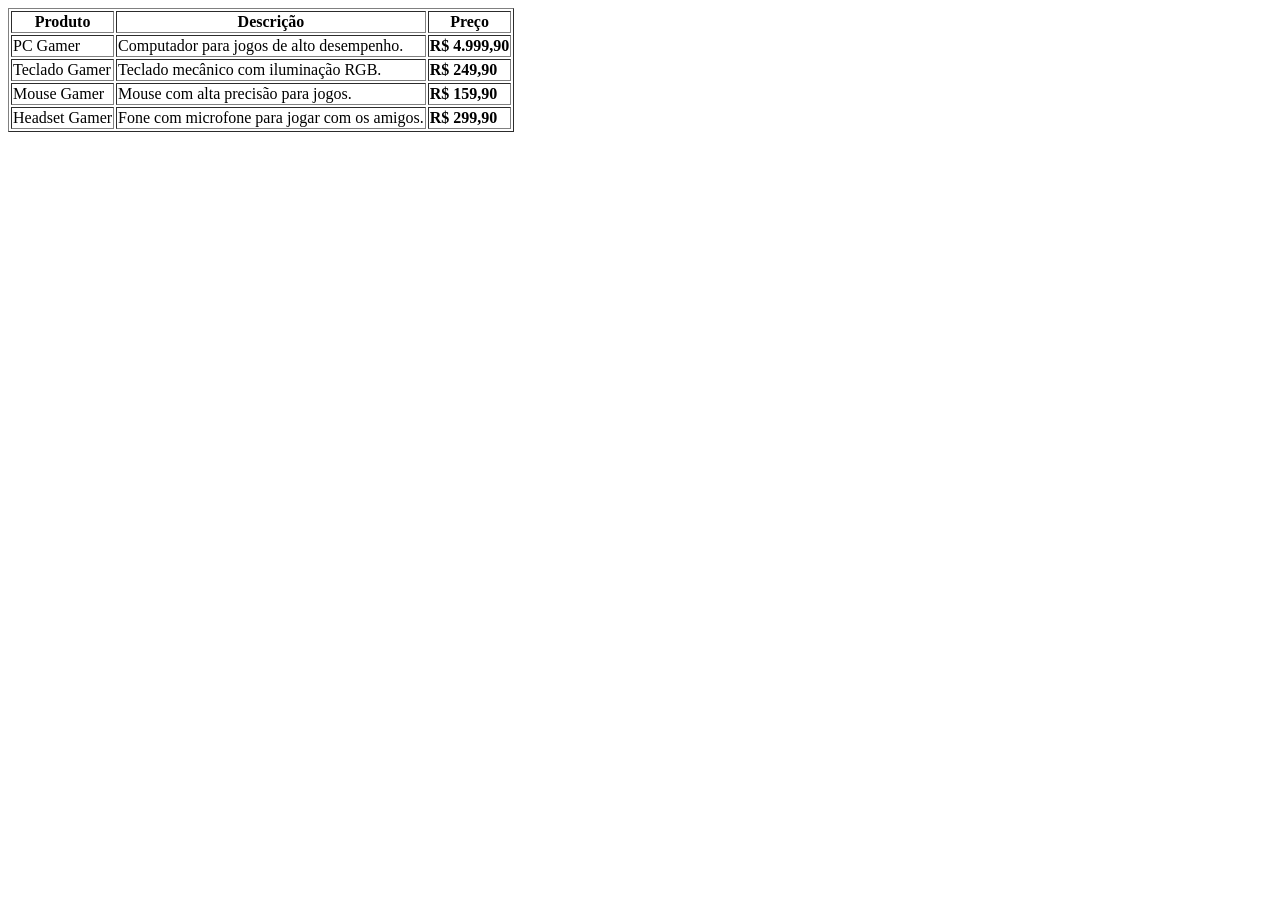
<file: Atividades/S4_AT2.3_R4_LIMA_Hypertext Markup Language (etapa3)/index.html>
<!DOCTYPE html>
<html lang="pt-br">
<head>
    <!-- Configurações da página -->
    <meta charset="UTF-8">
    <meta name="viewport" content="width=device-width, initial-scale=1.0">
    <meta name="description" content="Loja de produtos gamers">

    <title>PixelGear eSports Store</title>


</head>
<body>
    <table border="1">
        <tr>
            <th>Produto</th>
            <th>Descrição</th>
            <th>Preço</th>
        </tr>
        <tr>
            <td>PC Gamer</td>
            <td>Computador para jogos de alto desempenho.</td>
            <td><strong>R$ 4.999,90</strong></td>
        </tr>
        <tr>
            <td>Teclado Gamer</td>
            <td>Teclado mecânico com iluminação RGB.</td>
            <td><strong>R$ 249,90</strong></td>
        </tr>
        <tr>
            <td>Mouse Gamer</td>
            <td>Mouse com alta precisão para jogos.</td>
            <td><strong>R$ 159,90</strong></td>
        </tr>
        <tr>
            <td>Headset Gamer</td>
            <td>Fone com microfone para jogar com os amigos.</td>
            <td><strong>R$ 299,90</strong></td>
        </tr>
    </table>
</file>
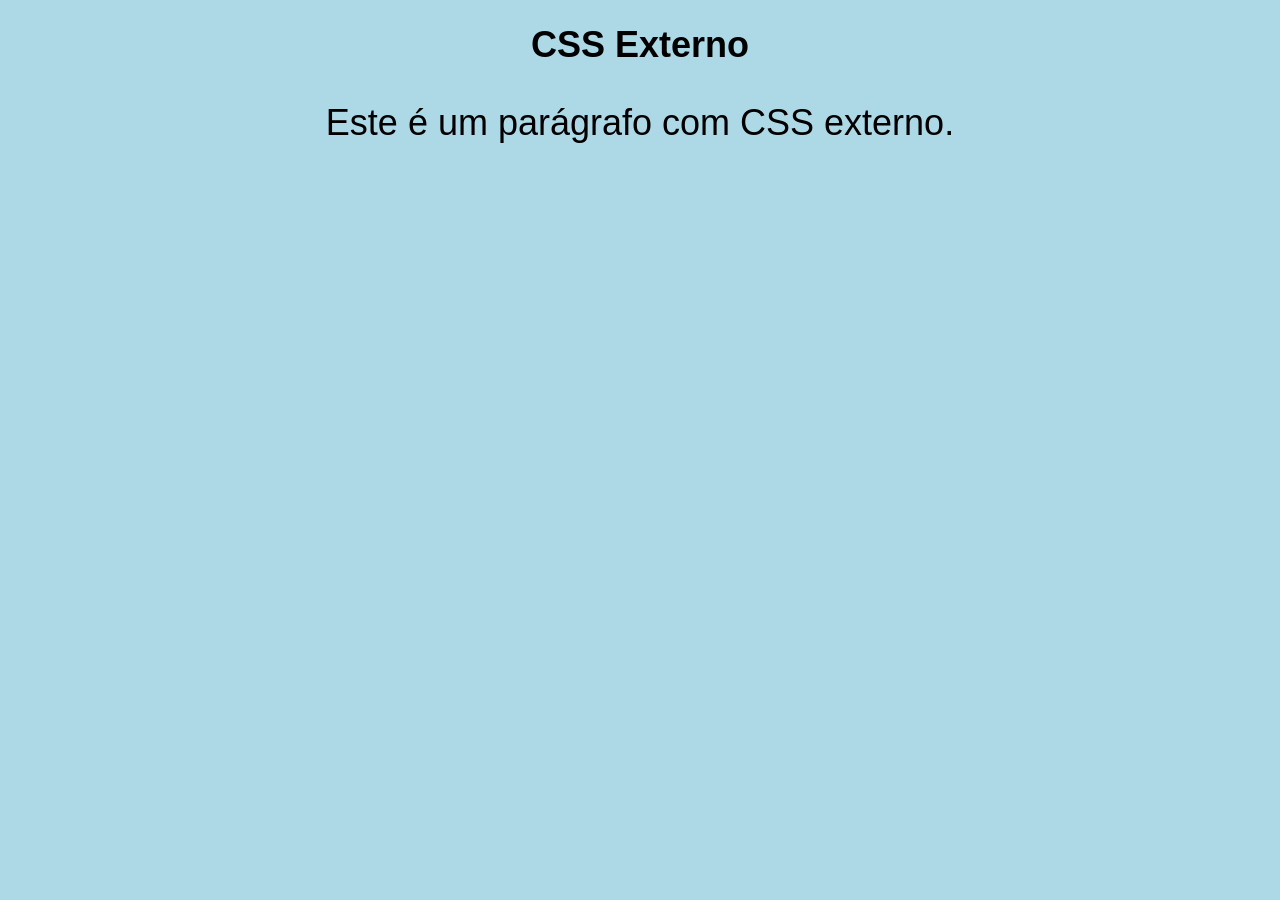
<file: Atividades/S1_AT3_R1_LIMA/CSSexterno.html>
<!DOCTYPE html>
<html lang="pt-br">
<head>
    <meta charset="UTF-8">
    <meta name="viewport" content="width=device-width, initial-scale=1.0">
    <title>CSS Externo</title>
    <link rel="stylesheet" href="style.css">
</head>
<body>
    <h1 class="titulo-h">CSS Externo</h1>
    <p class="paragrafo">Este é um parágrafo com CSS externo.</p>
</body>
</html>
</file>
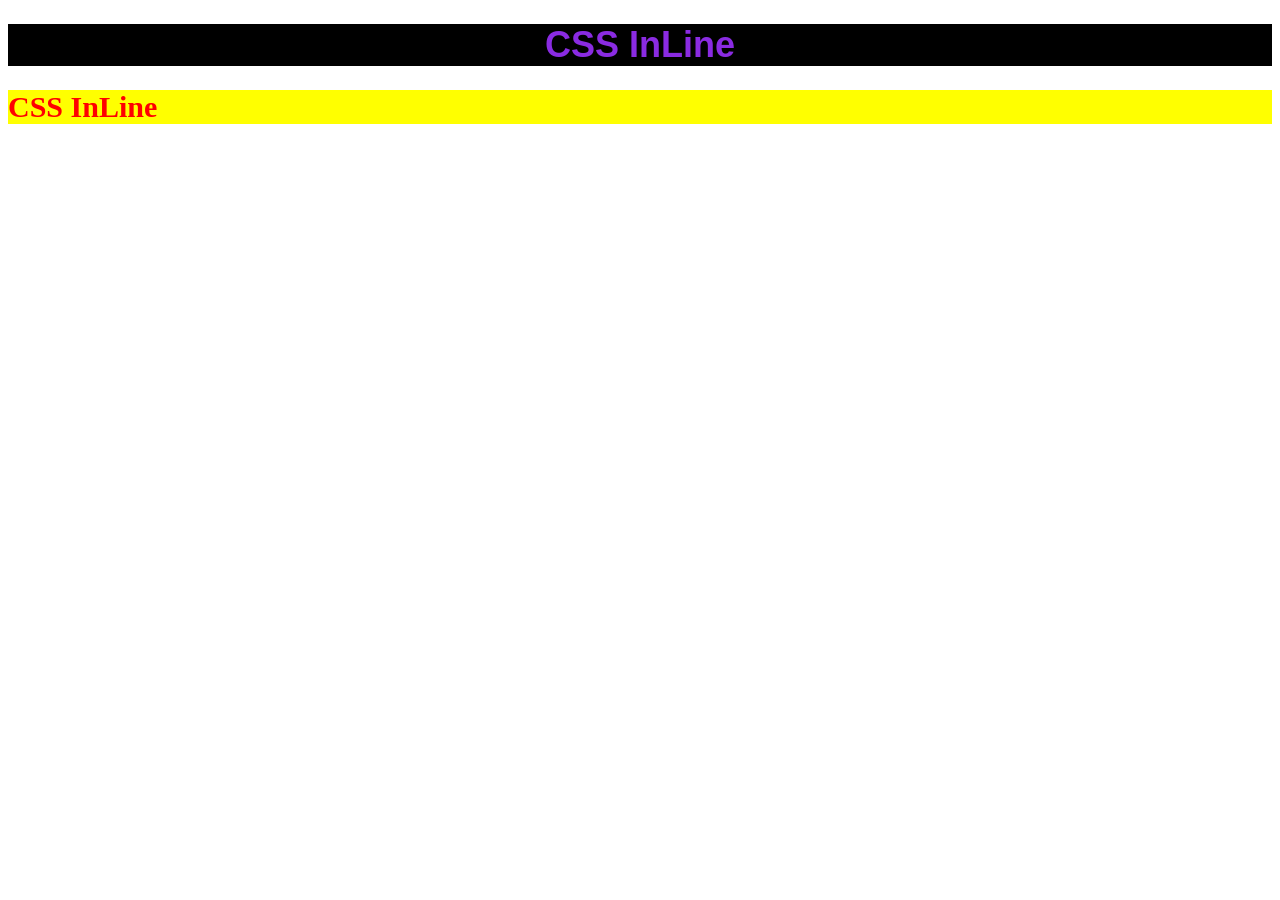
<file: Atividades/S1_AT3_R1_LIMA/CSSinLine.HTML>
<!DOCTYPE html>
<html lang="pt-br">
<head>
    <meta charset="UTF-8">
    <meta name="viewport" content="width=device-width, initial-scale=1.0">
    <meta http-equiv="X-UA-Compatible" content="ie=edge">
    <title>CSS-InLine</title>
</head>
<body>
    <!-- Declaração de CSS Inline -->
     <h1 style="color: blueviolet; background-color: black; font-family: Arial, sans-serif; font-size: 36px; text-align: center;">CSS InLine</h1>
     <h1 style="color: red; background-color: yellow; font-family: 'Times New Roman', serif; font-size: 30px; text-align: left;">CSS InLine</h1>
    
</body>
</html>
</file>
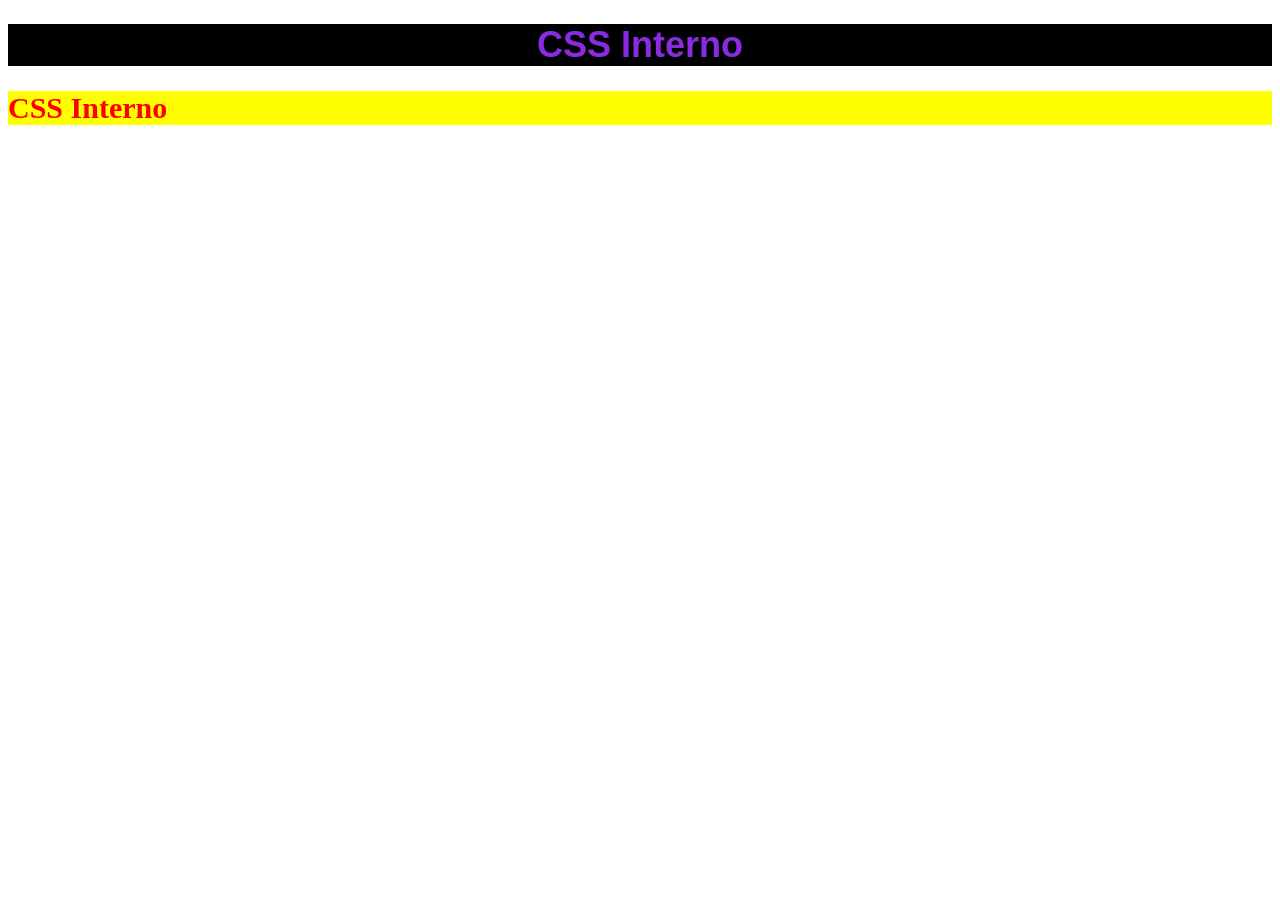
<file: Atividades/S1_AT3_R1_LIMA/CSSinterno.html>
<!DOCTYPE html>
<html lang="pt-br">
<head>
    <meta charset="UTF-8">
    <meta name="viewport" content="width=device-width, initial-scale=1.0">
    <title>CSS Interno</title>
    <style>
        h1 {
            color: blueviolet;
            background-color: black;
            font-family: Arial, sans-serif;
            font-size: 36px;
            text-align: center;
        }
        h2 {
            color: red;
            background-color: yellow;
            font-family: 'Times New Roman', serif;
            font-size: 30px;
            text-align: left;
        }
    </style>
</head>
<body>
    <h1>CSS Interno</h1>
    <h2>CSS Interno</h2>
</body>
</html>
</file>
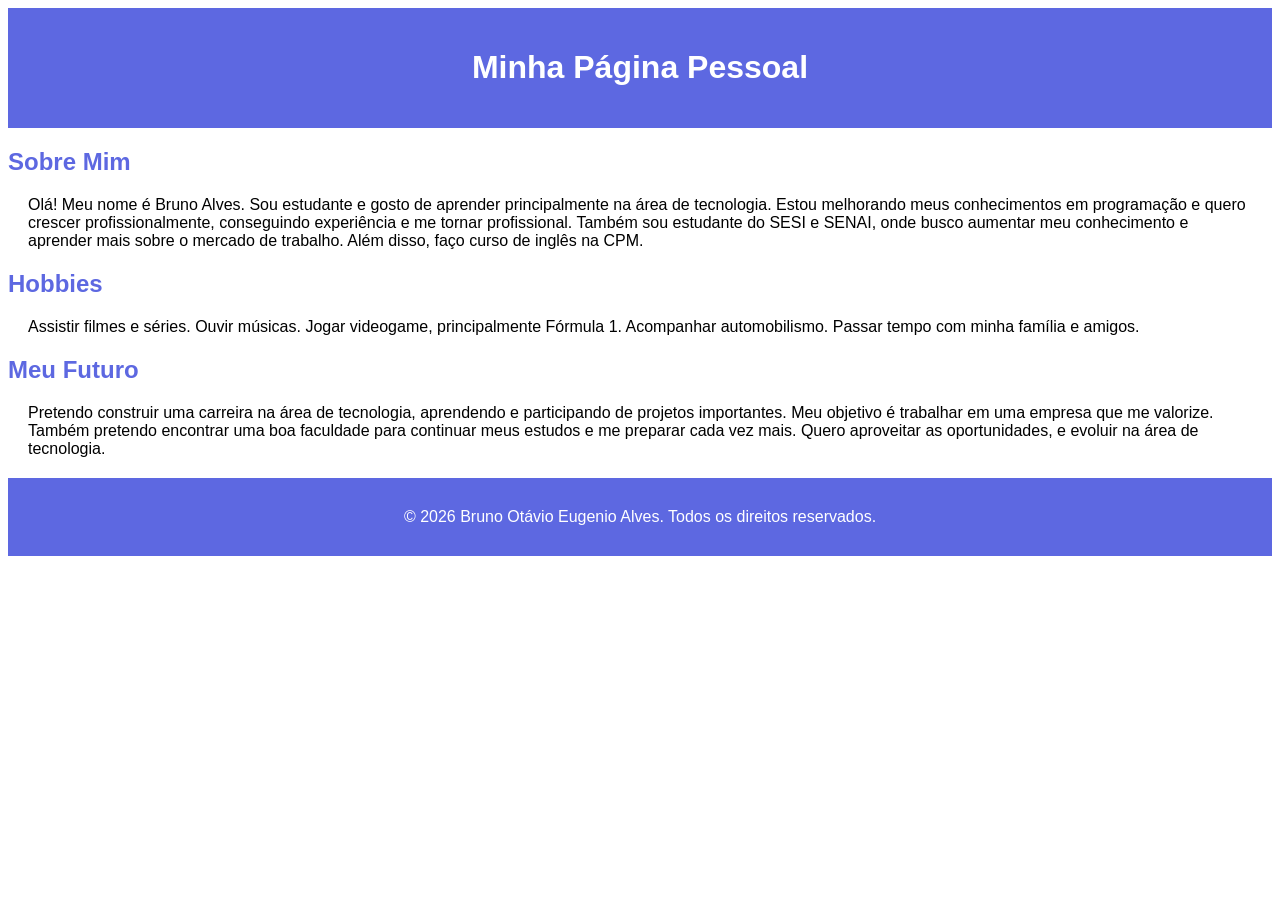
<file: Atividades/S1_AT3_R1_LIMA/Página_Pessoal.html>
<!DOCTYPE html>
<html lang="pt-br">

<head>
    <meta charset="UTF-8">
    <meta name="viewport" content="width=device-width, initial-scale=1.0">
    <title>Minha Página Pessoal</title>

    <style>
        body {
            background-color: white;
            color: blue;
            font-family: Arial, sans-serif;
        }

        header {
            background-color: #5d68e1;
            color: white;
            text-align: center;
            padding: 20px;
        }

        h2 {
            color: #5d68e1;
        }

        p {
            color: black;
            margin: 20px;
        }

        footer {
            background-color: #5d68e1;
            color: white;
            padding: 10px;
            text-align: center;
        }

        footer p {
            color: white;
        }
    </style>

</head>

<body>

    <header>
        <h1>Minha Página Pessoal</h1>
    </header>

    <h2>Sobre Mim</h2>

    <p>
        Olá! Meu nome é Bruno Alves.
        Sou estudante e gosto de aprender
        principalmente na área de tecnologia. Estou melhorando meus conhecimentos
        em programação e quero crescer profissionalmente, conseguindo experiência
        e me tornar profissional.

        Também sou estudante do SESI e SENAI, onde busco aumentar meu conhecimento
        e aprender mais sobre o mercado de trabalho. Além disso, faço curso de inglês
        na CPM.
    </p>

    <h2>Hobbies</h2>

    <p>
        Assistir filmes e séries.
        Ouvir músicas.
        Jogar videogame, principalmente Fórmula 1.
        Acompanhar automobilismo.
        Passar tempo com minha família e amigos.
    </p>

    <h2>Meu Futuro</h2>

    <p>
        Pretendo construir uma carreira na área de tecnologia,
        aprendendo e participando de projetos importantes.
        Meu objetivo é trabalhar em uma empresa que me valorize.

        Também pretendo encontrar uma boa faculdade para continuar meus estudos
        e me preparar cada vez mais. Quero aproveitar as
        oportunidades, e evoluir na
        área de tecnologia.
    </p>

    <footer>
        <p>&copy; 2026 Bruno Otávio Eugenio Alves. Todos os direitos reservados.</p>
    </footer>

</body>

</html>
</file>
<file: Atividades/S1_AT3_R1_LIMA/style.css>
body{
font-family: Arial, sans-serif;
background-color: lightblue;
}
.titulo-h, .paragrafo{
    color: black;
    text-align: center;
    font-size: 36px;
}
.card {
    background-color: white;
    border: 1px solid black;
    padding: 20px;
    margin: 20px;
    padding-bottom: 0%;
    border-radius: 10px;
}
</file>
